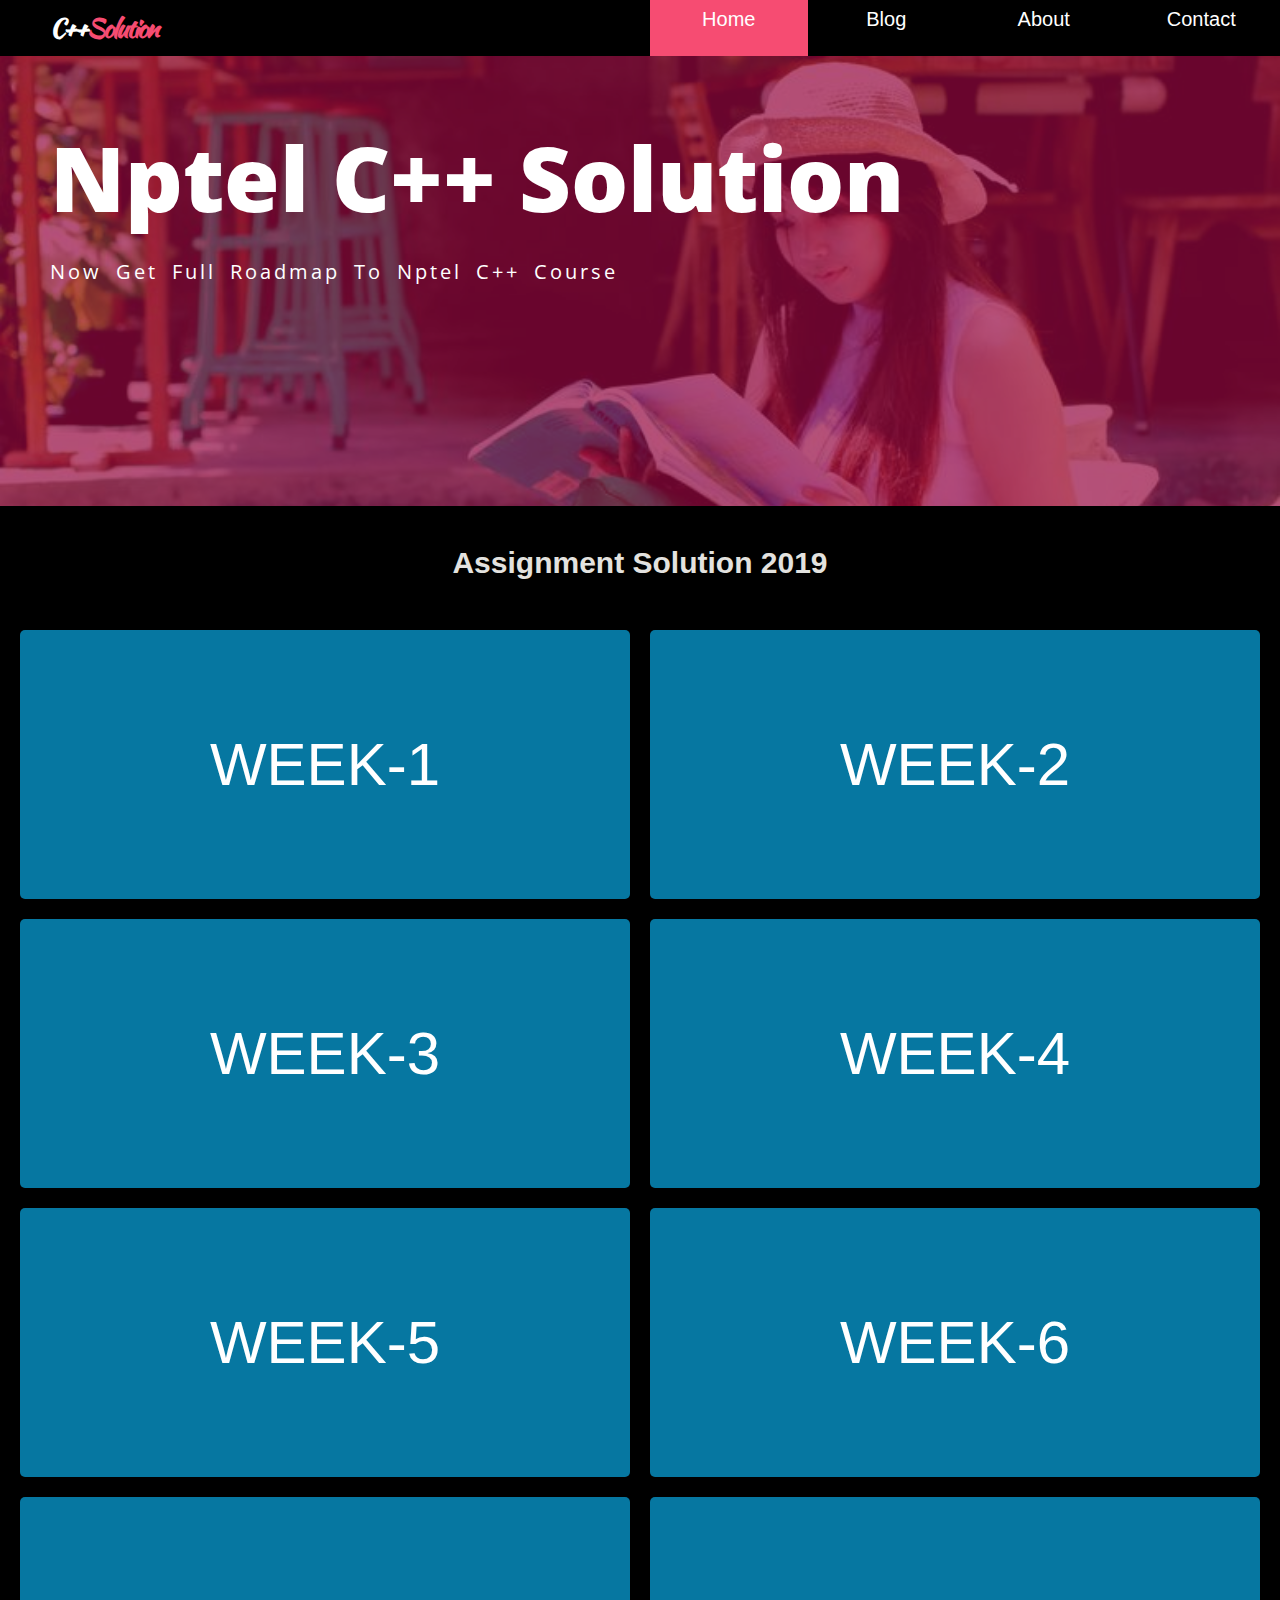
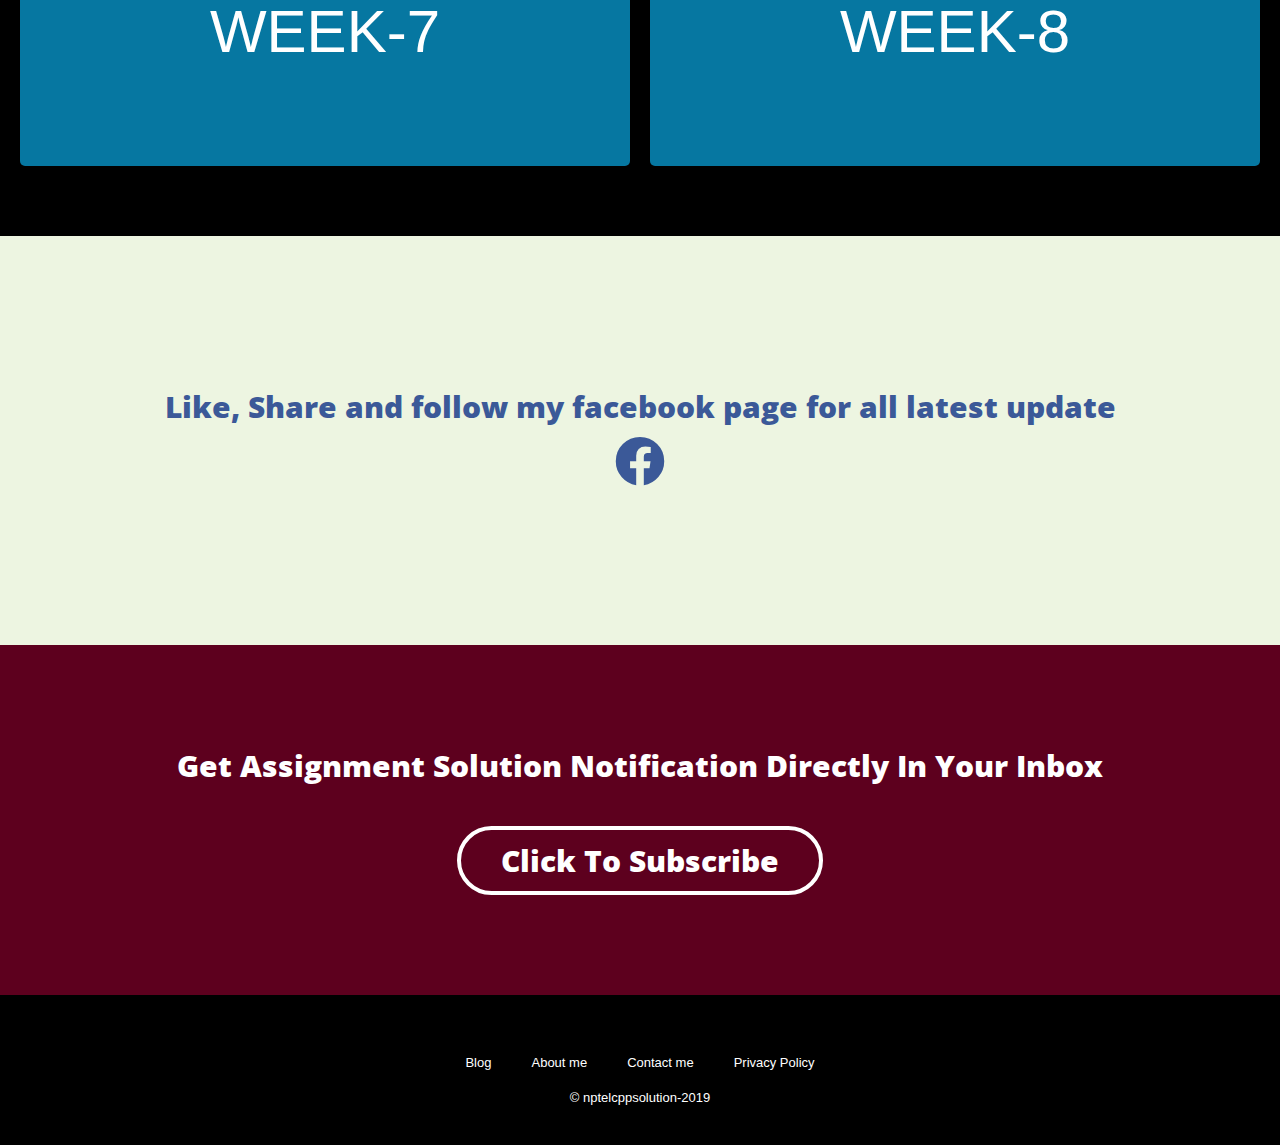
<file: index.html>
<!DOCTYPE html>
<html lang="en-us">
<head>
	<title>Nptel C++ Solution</title>
	
	<meta charset="utf-8">
	<meta name="viewport" content="width=device-width, initial-scale=1.0">
	<link href="https://fonts.googleapis.com/css?family=Kaushan+Script" rel="stylesheet">
	<link href="https://fonts.googleapis.com/css?family=Open+Sans:300,400,800" rel="stylesheet">
	<link rel="stylesheet" href="https://use.fontawesome.com/releases/v5.7.1/css/all.css">
	<link rel="stylesheet" type="text/css" href="css/style.css">
	<script src="js/script.js"></script>



	<!-- Global site tag (gtag.js) - Google Analytics -->
<script async src="https://www.googletagmanager.com/gtag/js?id=UA-133851805-1"></script>
<script>
  window.dataLayer = window.dataLayer || [];
  function gtag(){dataLayer.push(arguments);}
  gtag('js', new Date());

  gtag('config', 'UA-133851805-1');
</script>

</head>

<body>
	<!-- Page header started-->
	<header class="header">
		<div class="logo">
			<h1><a href="index.html">C++<span>Solution</span></a></h1>
			<div><i class="fas fa-bars" id="hamburger"></i></div>
		</div>

		<!-- Page navigation started-->
	<nav id="navigation">
		<a href="index.html" target="_self" class="current-page">Home</a>
		<a href="blog.html" target="_self">Blog</a>
		<a href="about.html" target="_self">About</a>
		<a href="contact.html" target="_self">Contact</a>
	</nav>
	<!-- Page navigation ended-->

	</header>
	<!-- Page header ended-->

	

	<!-- Page banner -->
	<section class="banner">
		<div class="overlay"></div>
		<div class="banner-content">
			<p>Nptel C++ Solution</p>
			<p class="banner-para">Now Get Full Roadmap To Nptel C++ Course</p>
		</div>
	</section>
	<!-- page banner ended -->




	<!-- main content started-->
	<main>

		<header>
			<h1>Assignment Solution 2019</h1>
		</header>

		<section class="weeks-blocks">
			<div><a href="http://keistaru.com/21206353/week1">WEEK-1</a></div>
			<div><a href="http://keistaru.com/21206353/week2">WEEK-2</a></div>
			<div><a href="http://keistaru.com/21206353/week3">WEEK-3</a></div>
			<div><a href="http://keistaru.com/21206353/week4">WEEK-4</a></div>
			<div><a href="http://keistaru.com/21206353/week5">WEEK-5</a></div>
			<div><a href="http://keistaru.com/21206353/week6">WEEK-6</a></div>
			<div><a href="http://keistaru.com/21206353/week7">WEEK-7</a></div>
			<div><a href="http://keistaru.com/21206353/week8">WEEK-8</a></div>
		</section>


	</main>
	<!-- main content ended-->



	<!-- Facebook page follow -->
	<section class="facebook-container">
		<p>Like, Share and follow my facebook page for all latest update</p>
		<p class="facebook-desktop"><a href="https://www.facebook.com/Cpp-solution-305382713452621/" target="_blank"><i class="fab fa-facebook"></i></a></p>
		<p class="facebook-mobile"><a href="fb://facewebmodal/f?href=https://www.facebook.com/Cpp-solution-305382713452621/" target="_blank"><i class="fab fa-facebook"></i></a></p>
	</section>
	<!-- Facebook page ended -->




	<!-- Share button content started -->
	<section class="share-container">
		<p>Instantly share and help your friends </p>
		<p><a href="whatsapp://send?text=http://www.nptelcppsolution.ml" data-action="share/whatsapp/share"><i class="fab fa-whatsapp-square"></i></a></p>
	</section>
	<!-- Share button content ended-->



	<!-- Subscribe -->
	<section class="subscribe-container">
		<div>Get Assignment Solution Notification Directly In Your Inbox</div>
		<div><a href="https://seu2.cleverreach.com/f/218417-212641/" target="_self">Click To Subscribe</a></div>
	</section>
	<!-- Subscribe ended -->





	<!-- page footer started-->
	<footer>
		
		<div class="footer">
			<a href="blog.html">Blog</a>
			<a href="about.html">About me</a>
			<a href="contact.html">Contact me</a>
			<a href="policy.html">Privacy Policy</a>
		</div>

		<div>&copy; nptelcppsolution-2019</div>
	</footer>
	<!-- page footer ended-->


<!-- popcash ads -->
<script type="text/javascript">
  var uid = '229070';
  var wid = '475323';
</script>
<script type="text/javascript" src="//cdn.popcash.net/pop.js"></script>
<!-- popcash ads ended -->

</body>

</html>
</file>
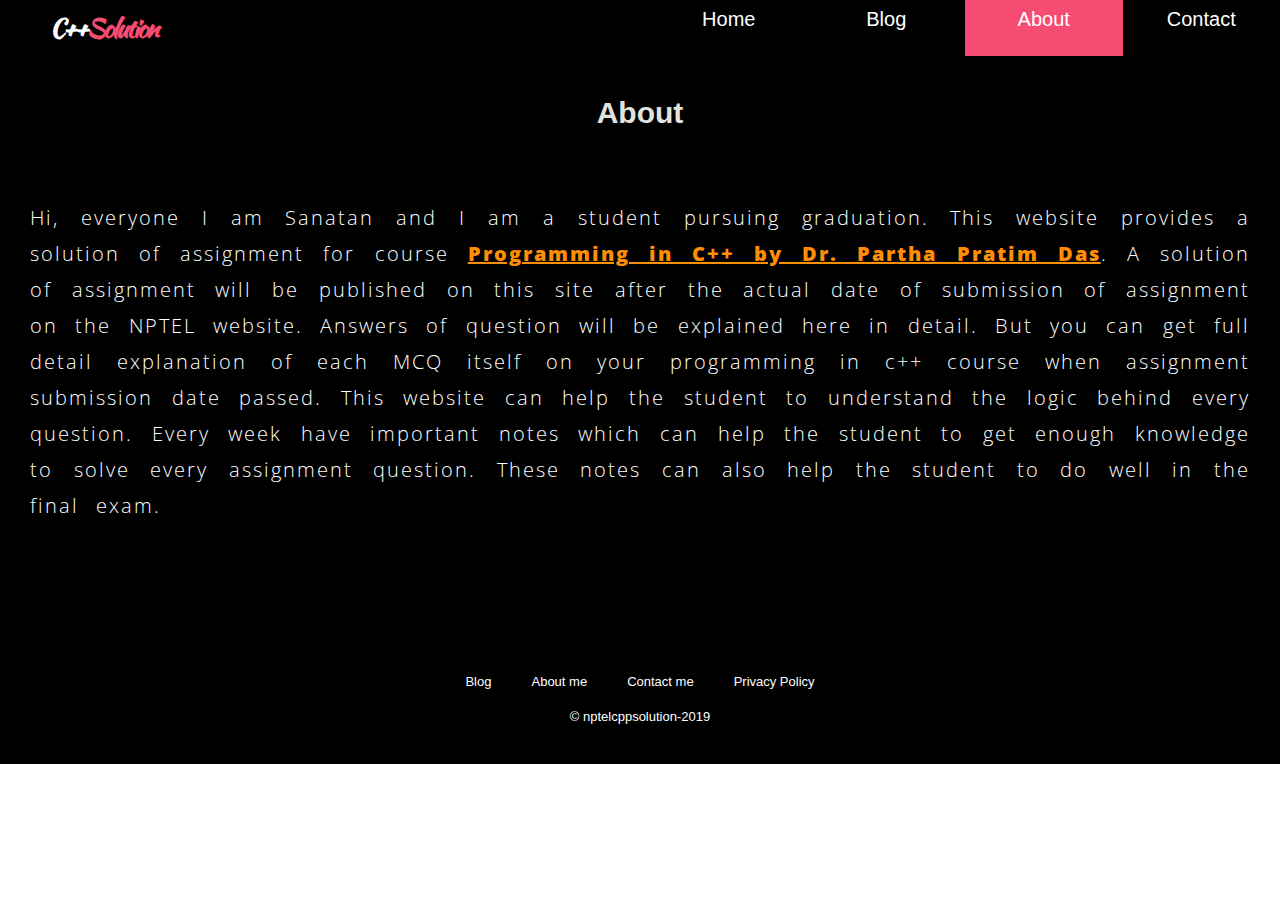
<file: about.html>
<!DOCTYPE html>
<html lang="en-us">
<head>
	<title>About</title>
	<meta charset="utf-8">
	<meta name="viewport" content="width=device-width, initial-scale=1.0">
	<link href="https://fonts.googleapis.com/css?family=Kaushan+Script" rel="stylesheet">
	<link href="https://fonts.googleapis.com/css?family=Open+Sans:300,400" rel="stylesheet">
	<link rel="stylesheet" href="https://use.fontawesome.com/releases/v5.7.1/css/all.css">
	<link rel="stylesheet" type="text/css" href="css/style.css">
	<script src="js/script.js"></script>


	<!-- Global site tag (gtag.js) - Google Analytics -->
<script async src="https://www.googletagmanager.com/gtag/js?id=UA-133851805-1"></script>
<script>
  window.dataLayer = window.dataLayer || [];
  function gtag(){dataLayer.push(arguments);}
  gtag('js', new Date());

  gtag('config', 'UA-133851805-1');
</script>

	
</head>

<body>
	<!-- Page header started-->
	<header class="header">
		<div class="logo">
			<h1><a href="index.html">C++<span>Solution</span></a></h1>
			<div><i class="fas fa-bars" id="hamburger"></i></div>
		</div>

		<!-- Page navigation started-->
	<nav id="navigation">
		<a href="index.html" target="_self">Home</a>
		<a href="blog.html" target="_self">Blog</a>
		<a href="about.html" target="_self" class="current-page">About</a>
		<a href="contact.html" target="_self">Contact</a>
	</nav>
	<!-- Page navigation ended-->

	</header>
	<!-- Page header ended-->


	<!-- main content started-->
	<main class="about-container">
		<header>
			<h1>About</h1>
		</header>

		<section class="about">
			<p>Hi, everyone I am Sanatan and I am a student pursuing graduation. This website provides a solution of assignment for course <a href="https://onlinecourses.nptel.ac.in/noc19_cs10/preview">Programming in C++ by Dr. Partha Pratim Das</a>. A solution of assignment will be published on this site after the actual date of submission of assignment on the NPTEL website. Answers of question will be explained here in detail. But you can get full detail explanation of each MCQ itself on your programming in c++ course when assignment submission date passed. This website can help the student to understand the logic behind every question. Every week have important notes which can help the student to get enough knowledge to solve every assignment question. These notes can also help the student to do well in the final exam.</p>
		</section>
	</main>
	<!-- main content ended-->


	<!-- page footer started-->
	<footer>
		
		<div class="footer">
			<a href="blog.html">Blog</a>
			<a href="about.html">About me</a>
			<a href="contact.html">Contact me</a>
			<a href="policy.html">Privacy Policy</a>
		</div>

		<div>&copy; nptelcppsolution-2019</div>
	</footer>
	<!-- page footer ended-->


</body>

</html>
</file>
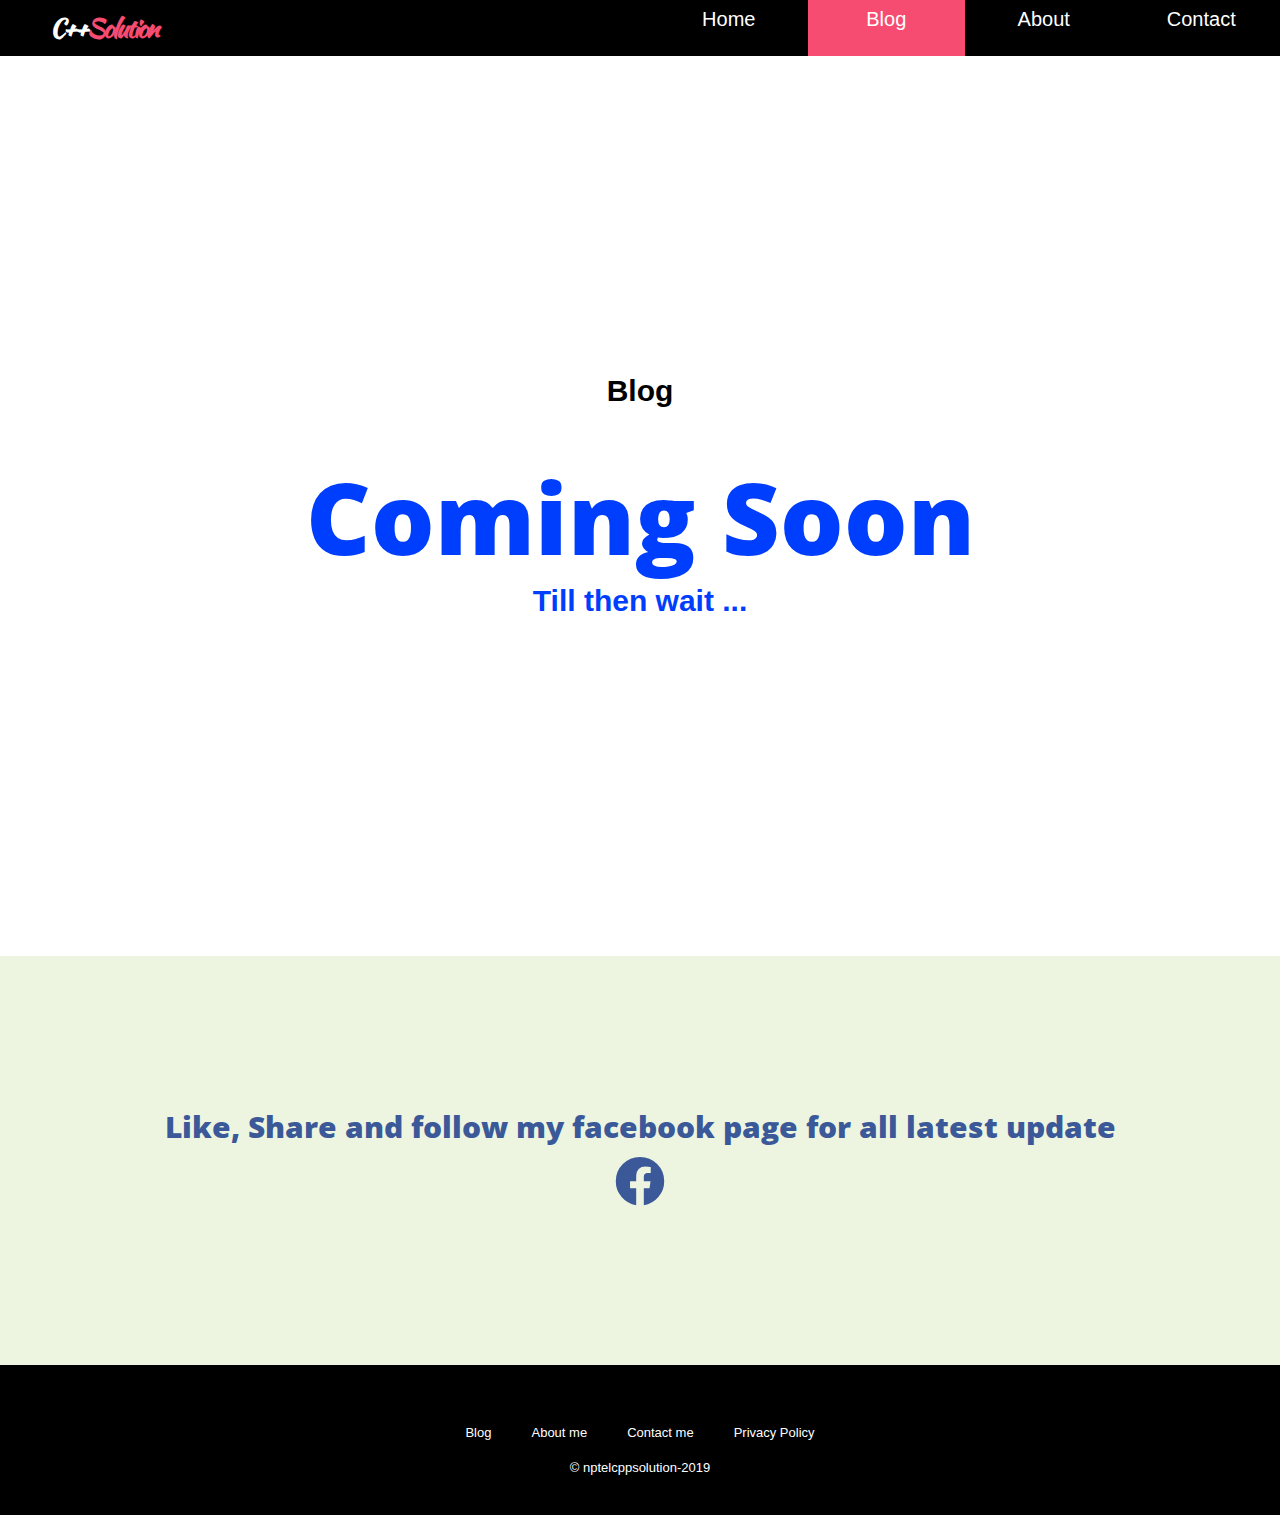
<file: blog.html>
<!DOCTYPE html>
<html lang="en-us">
<head>
	<title>Blog</title>
	<meta charset="utf-8">
	<meta name="viewport" content="width=device-width, initial-scale=1.0">
	<link href="https://fonts.googleapis.com/css?family=Kaushan+Script" rel="stylesheet">
	<link href="https://fonts.googleapis.com/css?family=Open+Sans:300,400,800" rel="stylesheet">
	<link rel="stylesheet" href="https://use.fontawesome.com/releases/v5.7.1/css/all.css">
	<link rel="stylesheet" type="text/css" href="css/style.css">
	<script src="js/script.js"></script>


	<!-- Global site tag (gtag.js) - Google Analytics -->
<script async src="https://www.googletagmanager.com/gtag/js?id=UA-133851805-1"></script>
<script>
  window.dataLayer = window.dataLayer || [];
  function gtag(){dataLayer.push(arguments);}
  gtag('js', new Date());

  gtag('config', 'UA-133851805-1');
</script>

</head>

<body>
	<!-- Page header started-->
	<header class="header">
		<div class="logo">
			<h1><a href="index.html">C++<span>Solution</span></a></h1>
			<div><i class="fas fa-bars" id="hamburger"></i></div>
		</div>

		<!-- Page navigation started-->
	<nav id="navigation">
		<a href="index.html" target="_self">Home</a>
		<a href="blog.html" target="_self" class="current-page">Blog</a>
		<a href="about.html" target="_self">About</a>
		<a href="contact.html" target="_self">Contact</a>
	</nav>
	<!-- Page navigation ended-->

	</header>
	<!-- Page header ended-->


	<!-- main content started-->
	<main class="blog-container">
		
		<header>
			<h1>Blog</h1>
		</header>

		<div>
			<p>Coming Soon</p>
			<p>Till then wait ...</p>
		</div>
	</main>
	<!-- main content ended-->



	<!-- Facebook page follow -->
	<section class="facebook-container">
		<p>Like, Share and follow my facebook page for all latest update</p>
		<p class="facebook-desktop"><a href="https://www.facebook.com/Cpp-solution-305382713452621/" target="_blank"><i class="fab fa-facebook"></i></a></p>
		<p class="facebook-mobile"><a href="fb://facewebmodal/f?href=https://www.facebook.com/Cpp-solution-305382713452621/" target="_blank"><i class="fab fa-facebook"></i></a></p>
	</section>
	<!-- Facebook page ended -->
	


	<!-- Share button content started -->
	<section class="share-container">
		<p>Instantly share and help your friends </p>
		<p><a href="whatsapp://send?text=http://www.nptelcppsolution.ml" data-action="share/whatsapp/share"><i class="fab fa-whatsapp-square"></i></a></p>
	</section>
	<!-- Share button content ended-->



	<!-- page footer started-->
	<footer>
		
		<div class="footer">
			<a href="blog.html">Blog</a>
			<a href="about.html">About me</a>
			<a href="contact.html">Contact me</a>
			<a href="policy.html">Privacy Policy</a>
		</div>

		<div>&copy; nptelcppsolution-2019</div>
	</footer>
	<!-- page footer ended-->

</body>

</html>
</file>
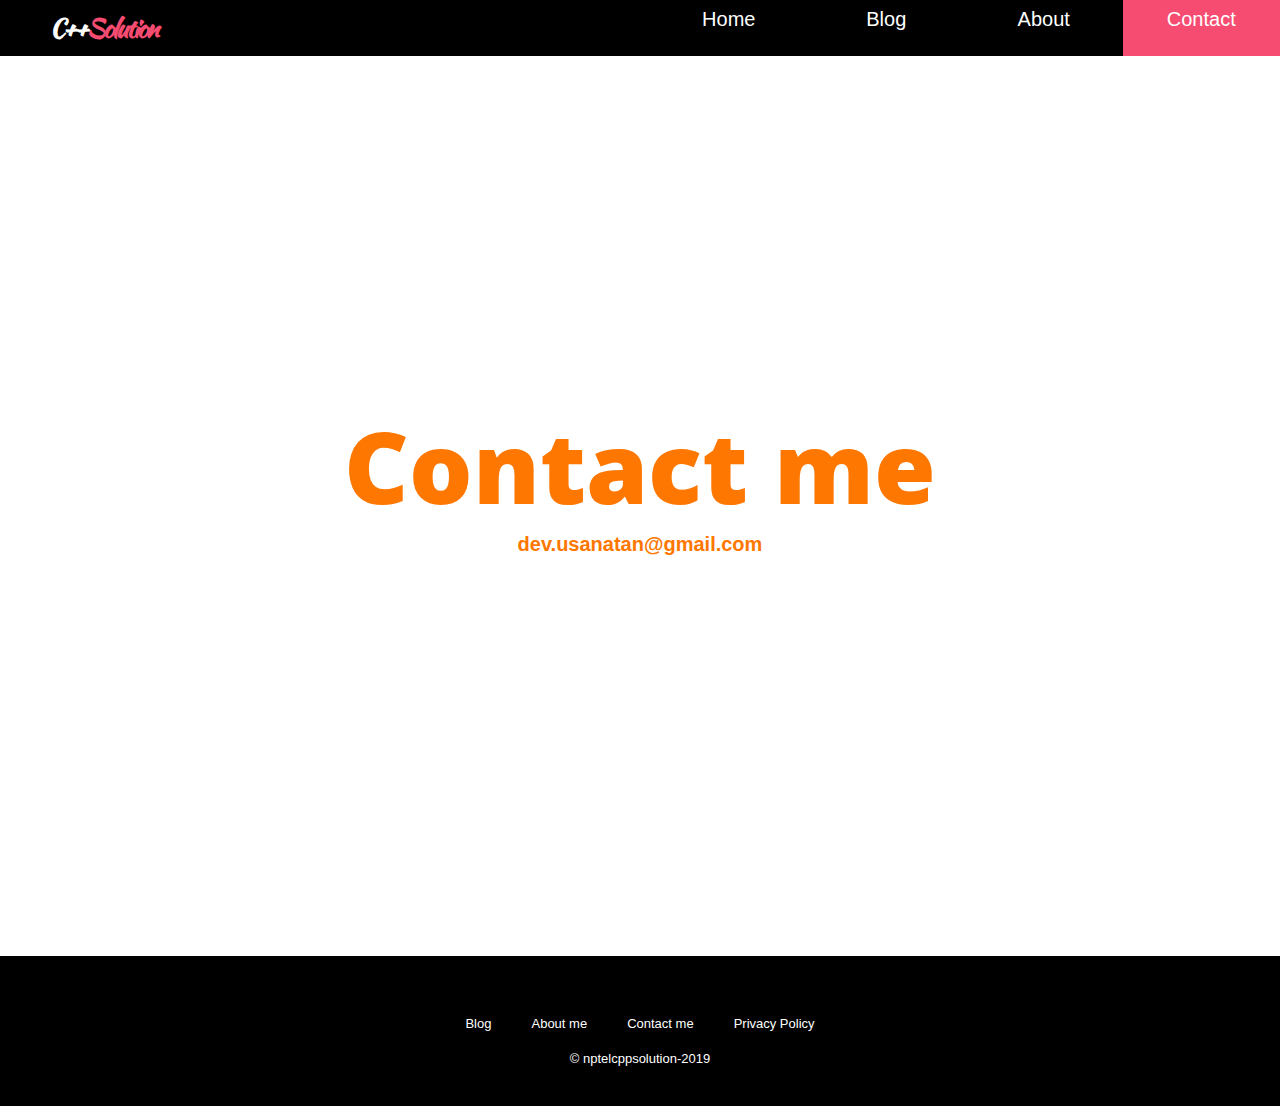
<file: contact.html>
<!DOCTYPE html>
<html lang="en-us">
<head>
	<title>Contact me</title>
	<meta charset="utf-8">
	<meta name="viewport" content="width=device-width, initial-scale=1.0">
	<link href="https://fonts.googleapis.com/css?family=Kaushan+Script" rel="stylesheet">
	<link href="https://fonts.googleapis.com/css?family=Open+Sans:300,400,800" rel="stylesheet">
	<link rel="stylesheet" href="https://use.fontawesome.com/releases/v5.7.1/css/all.css">
	<link rel="stylesheet" type="text/css" href="css/style.css">
	<script src="js/script.js"></script>



	<!-- Global site tag (gtag.js) - Google Analytics -->
<script async src="https://www.googletagmanager.com/gtag/js?id=UA-133851805-1"></script>
<script>
  window.dataLayer = window.dataLayer || [];
  function gtag(){dataLayer.push(arguments);}
  gtag('js', new Date());

  gtag('config', 'UA-133851805-1');
</script>

	
</head>

<body>
	<!-- Page header started-->
	<header class="header">
		<div class="logo">
			<h1><a href="index.html">C++<span>Solution</span></a></h1>
			<div><i class="fas fa-bars" id="hamburger"></i></div>
		</div>

		<!-- Page navigation started-->
	<nav id="navigation">
		<a href="index.html" target="_self">Home</a>
		<a href="blog.html" target="_self">Blog</a>
		<a href="about.html" target="_self">About</a>
		<a href="contact.html" target="_self" class="current-page">Contact</a>
	</nav>
	<!-- Page navigation ended-->

	</header>
	<!-- Page header ended-->


	<!-- main content started-->
	<main class="contact-container">
		<div>
			<p>Contact me</p>
			<p>dev.usanatan@gmail.com</p>
		</div>
	</main>
	<!-- main content ended-->


	<!-- page footer started-->
	<footer>
		
		<div class="footer">
			<a href="blog.html">Blog</a>
			<a href="about.html">About me</a>
			<a href="contact.html">Contact me</a>
			<a href="policy.html">Privacy Policy</a>
		</div>

		<div>&copy; nptelcppsolution-2019</div>
	</footer>
	<!-- page footer ended-->



</body>

</html>
</file>
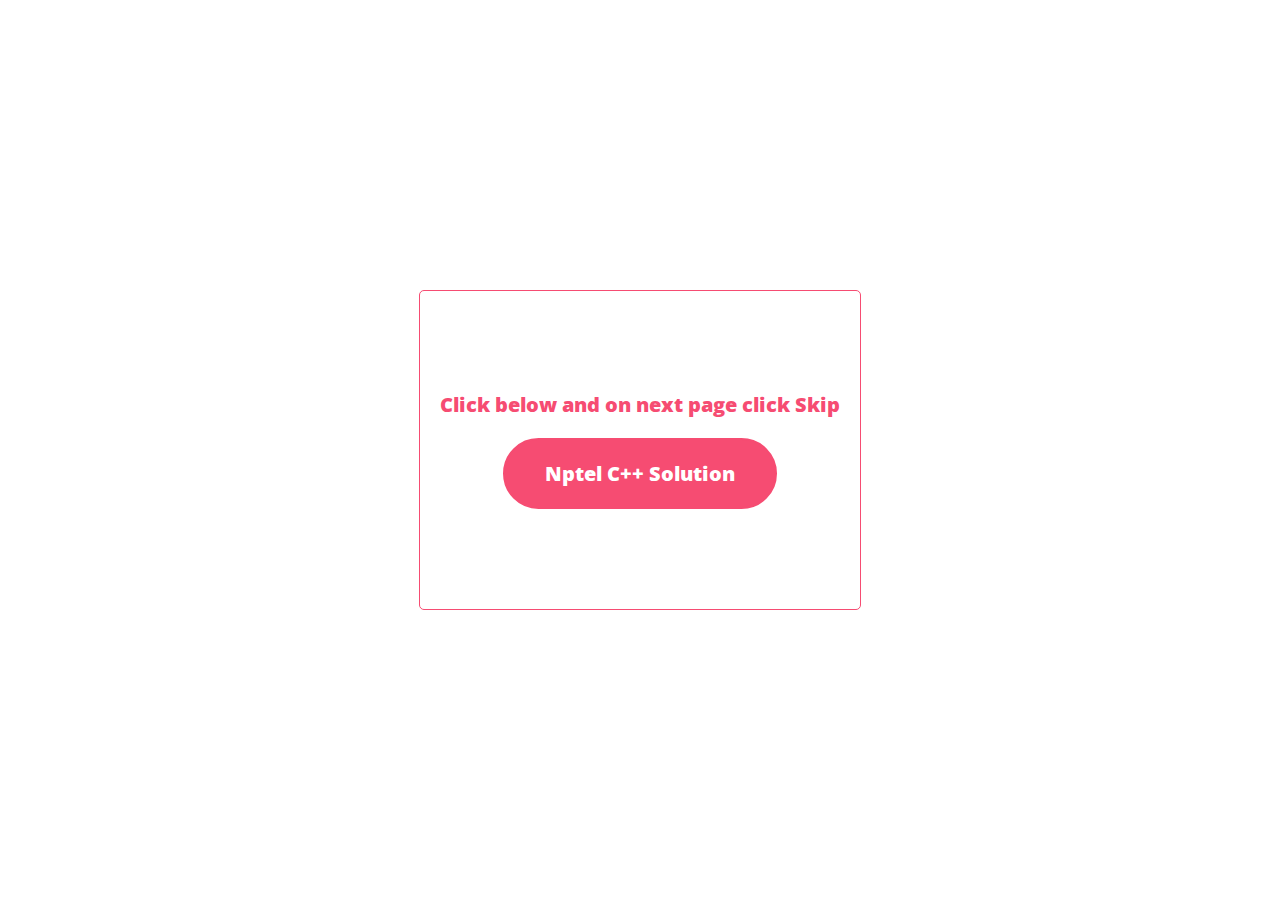
<file: main.html>
<!DOCTYPE html>
<html lang="en-us">
<head>
	<title>Nptel C++ Solution</title>
	<meta charset="utf-8">
	<meta name="viewport" content="width=device-width, initial-scale=1.0">
	<link href="https://fonts.googleapis.com/css?family=Open+Sans:300,400,800" rel="stylesheet">
	<link rel="stylesheet" type="text/css" href="css/style.css">
	

	<!-- Global site tag (gtag.js) - Google Analytics -->
<script async src="https://www.googletagmanager.com/gtag/js?id=UA-133851805-1"></script>
<script>
  window.dataLayer = window.dataLayer || [];
  function gtag(){dataLayer.push(arguments);}
  gtag('js', new Date());

  gtag('config', 'UA-133851805-1');
</script>

</head>

<body>
	<div class="redirect-container">
		
		<div class="redirect-text">Click below and on next page click Skip</div>
		
		<div class="redirect-link">
			<a href="http://lopoteam.com/21206353/nptelcppsolution">Nptel&nbsp;C++&nbsp;Solution</a>
		</div>

	</div>
</body>

</html>
</file>
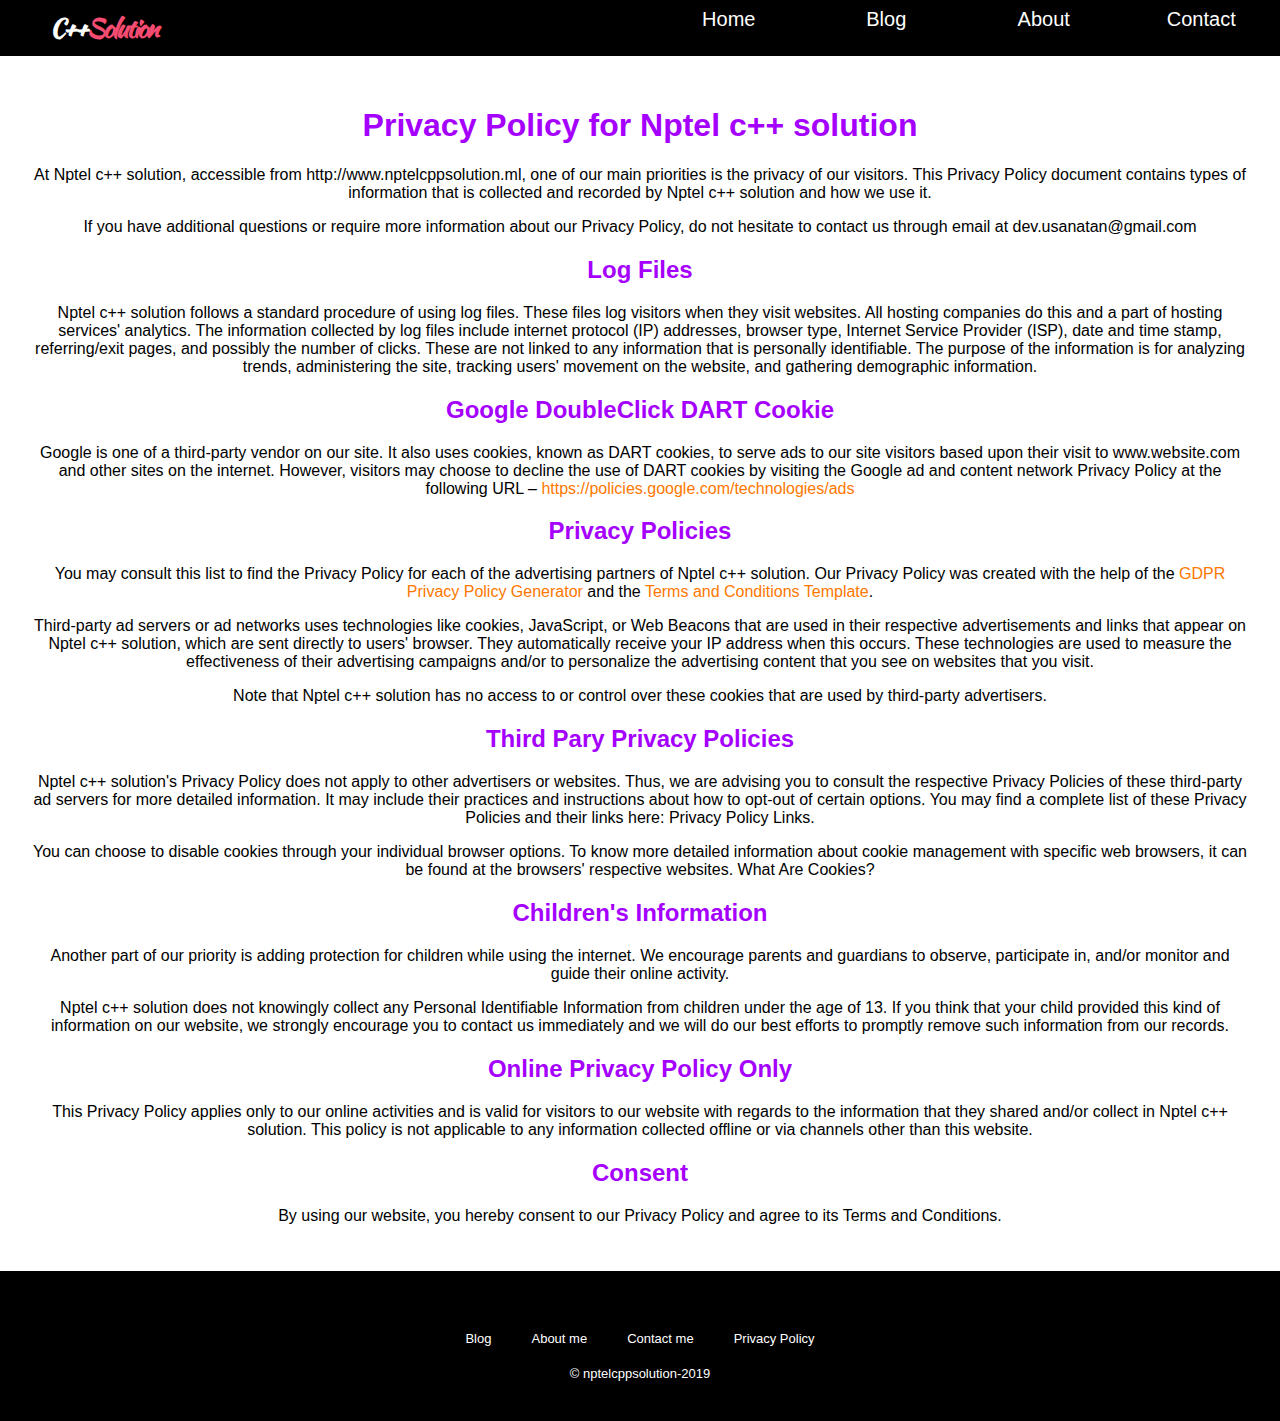
<file: policy.html>
<!DOCTYPE html>
<html lang="en-us">
<head>
	<title>Privacy Policy</title>
	<meta charset="utf-8">
	<meta name="viewport" content="width=device-width, initial-scale=1.0">
	<link href="https://fonts.googleapis.com/css?family=Kaushan+Script" rel="stylesheet">
	<link href="https://fonts.googleapis.com/css?family=Open+Sans:300,400,800" rel="stylesheet">
	<link rel="stylesheet" href="https://use.fontawesome.com/releases/v5.7.1/css/all.css">
	<link rel="stylesheet" type="text/css" href="css/style.css">
	<script src="js/script.js"></script>



	<!-- Global site tag (gtag.js) - Google Analytics -->
<script async src="https://www.googletagmanager.com/gtag/js?id=UA-133851805-1"></script>
<script>
  window.dataLayer = window.dataLayer || [];
  function gtag(){dataLayer.push(arguments);}
  gtag('js', new Date());

  gtag('config', 'UA-133851805-1');
</script>

	
</head>

<body>
	<!-- Page header started-->
	<header class="header">
		<div class="logo">
			<h1><a href="index.html">C++<span>Solution</span></a></h1>
			<div><i class="fas fa-bars" id="hamburger"></i></div>
		</div>

		<!-- Page navigation started-->
	<nav id="navigation">
		<a href="index.html" target="_self">Home</a>
		<a href="blog.html" target="_self">Blog</a>
		<a href="about.html" target="_self">About</a>
		<a href="contact.html" target="_self">Contact</a>
	</nav>
	<!-- Page navigation ended-->

	</header>
	<!-- Page header ended-->


	<!-- main content started-->
	<main class="ppolicy-container">

		<h1>Privacy Policy for Nptel c++ solution</h1>

	<p>At Nptel c++ solution, accessible from http://www.nptelcppsolution.ml, one of our main priorities is the privacy of our visitors. This Privacy Policy document contains types of information that is collected and recorded by Nptel c++ solution and how we use it.</p>

	<p>If you have additional questions or require more information about our Privacy Policy, do not hesitate to contact us through email at dev.usanatan@gmail.com</p>

	<h2>Log Files</h2>

	<p>Nptel c++ solution follows a standard procedure of using log files. These files log visitors when they visit websites. All hosting companies do this and a part of hosting services' analytics. The information collected by log files include internet protocol (IP) addresses, browser type, Internet Service Provider (ISP), date and time stamp, referring/exit pages, and possibly the number of clicks. These are not linked to any information that is personally identifiable. The purpose of the information is for analyzing trends, administering the site, tracking users' movement on the website, and gathering demographic information.</p>


	<h2>Google DoubleClick DART Cookie</h2>

	<p>Google is one of a third-party vendor on our site. It also uses cookies, known as DART cookies, to serve ads to our site visitors based upon their visit to www.website.com and other sites on the internet. However, visitors may choose to decline the use of DART cookies by visiting the Google ad and content network Privacy Policy at the following URL – <a href="https://policies.google.com/technologies/ads">https://policies.google.com/technologies/ads</a></p>


	<h2>Privacy Policies</h2>

	<p>You may consult this list to find the Privacy Policy for each of the advertising partners of Nptel c++ solution. Our Privacy Policy was created with the help of the <a href="https://privacypolicygenerator.info">GDPR Privacy Policy Generator</a> and the <a href="https://termsandconditionstemplate.net">Terms and Conditions Template</a>.</p>

	<p>Third-party ad servers or ad networks uses technologies like cookies, JavaScript, or Web Beacons that are used in their respective advertisements and links that appear on Nptel c++ solution, which are sent directly to users' browser. They automatically receive your IP address when this occurs. These technologies are used to measure the effectiveness of their advertising campaigns and/or to personalize the advertising content that you see on websites that you visit.</p>

	<p>Note that Nptel c++ solution has no access to or control over these cookies that are used by third-party advertisers.</p>

	<h2>Third Pary Privacy Policies</h2>

	<p>Nptel c++ solution's Privacy Policy does not apply to other advertisers or websites. Thus, we are advising you to consult the respective Privacy Policies of these third-party ad servers for more detailed information. It may include their practices and instructions about how to opt-out of certain options. You may find a complete list of these Privacy Policies and their links here: Privacy Policy Links.</p>

	<p>You can choose to disable cookies through your individual browser options. To know more detailed information about cookie management with specific web browsers, it can be found at the browsers' respective websites. What Are Cookies?</p>

	<h2>Children's Information</h2>

	<p>Another part of our priority is adding protection for children while using the internet. We encourage parents and guardians to observe, participate in, and/or monitor and guide their online activity.</p>

	<p>Nptel c++ solution does not knowingly collect any Personal Identifiable Information from children under the age of 13. If you think that your child provided this kind of information on our website, we strongly encourage you to contact us immediately and we will do our best efforts to promptly remove such information from our records.</p>

	<h2>Online Privacy Policy Only</h2>

	<p>This Privacy Policy applies only to our online activities and is valid for visitors to our website with regards to the information that they shared and/or collect in Nptel c++ solution. This policy is not applicable to any information collected offline or via channels other than this website.</p>

	<h2>Consent</h2>

	<p>By using our website, you hereby consent to our Privacy Policy and agree to its Terms and Conditions.</p>

	</main>
	<!-- main content ended-->


	<!-- page footer started-->
	<footer>
		
		<div class="footer">
			<a href="blog.html">Blog</a>
			<a href="about.html">About me</a>
			<a href="contact.html">Contact me</a>
			<a href="policy.html">Privacy Policy</a>
		</div>

		<div>&copy; nptelcppsolution-2019</div>
	</footer>
	<!-- page footer ended-->

</body>

</html>
</file>
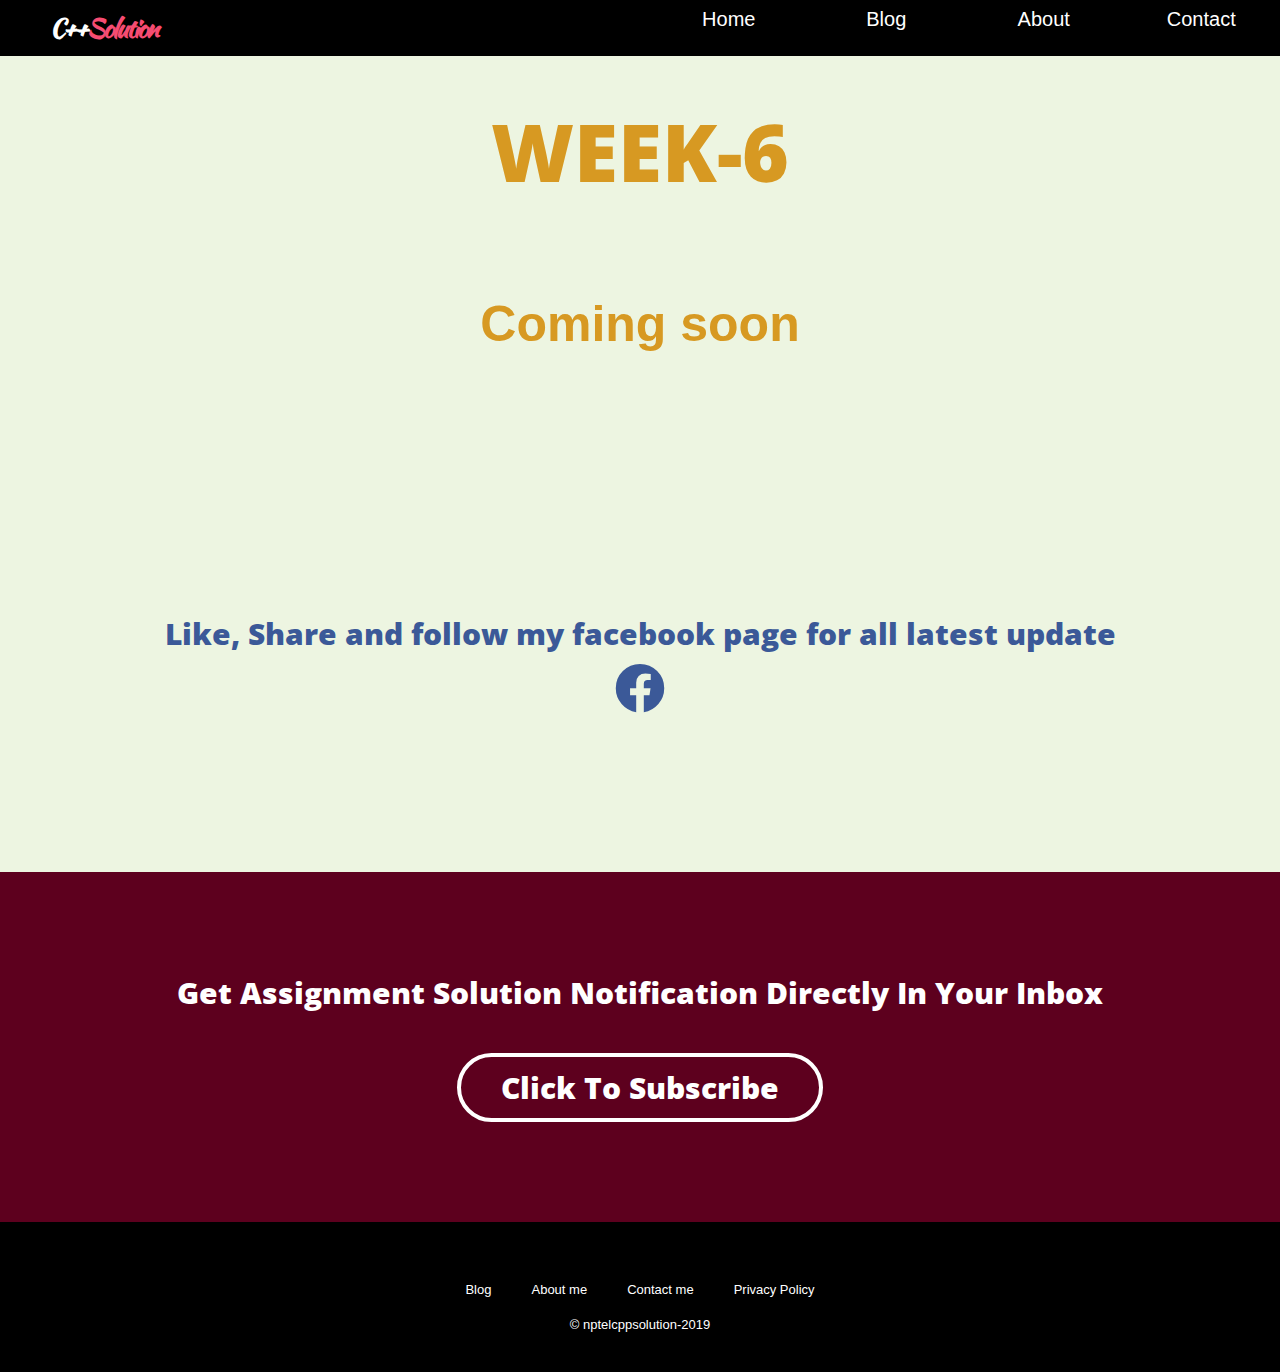
<file: week-6.html>
<!DOCTYPE html>
<html lang="en-us">
<head>
	<title>Nptel C++ Week-6</title>
	<meta charset="utf-8">
	<meta name="viewport" content="width=device-width, initial-scale=1.0">
	<link href="https://fonts.googleapis.com/css?family=Kaushan+Script" rel="stylesheet">
	<link href="https://fonts.googleapis.com/css?family=Open+Sans:300,400,800" rel="stylesheet">
	<link rel="stylesheet" href="https://use.fontawesome.com/releases/v5.7.1/css/all.css">
	<link rel="stylesheet" type="text/css" href="css/style.css">
	<script src="js/script.js"></script>



	<!-- Global site tag (gtag.js) - Google Analytics -->
<script async src="https://www.googletagmanager.com/gtag/js?id=UA-133851805-1"></script>
<script>
  window.dataLayer = window.dataLayer || [];
  function gtag(){dataLayer.push(arguments);}
  gtag('js', new Date());

  gtag('config', 'UA-133851805-1');
</script>

</head>

<body>
	
	<!-- Page header started-->
	<header class="header">
		<div class="logo">
			<h1><a href="index.html">C++<span>Solution</span></a></h1>
			<div><i class="fas fa-bars" id="hamburger"></i></div>
		</div>

		<!-- Page navigation started-->
	<nav id="navigation">
		<a href="index.html" target="_self">Home</a>
		<a href="blog.html" target="_self">Blog</a>
		<a href="about.html" target="_self">About</a>
		<a href="contact.html" target="_self">Contact</a>
	</nav>
	<!-- Page navigation ended-->

	</header>
	<!-- Page header ended-->




	<!-- main content started-->
	<main class="week-container">
		<header>
			<h1>WEEK-6</h1>
		</header>

		<div class="coming-soon">Coming soon</div>

	</main>
	<!-- main content ended-->


	<!-- Facebook page follow -->
	<section class="facebook-container">
		<p>Like, Share and follow my facebook page for all latest update</p>
		<p class="facebook-desktop"><a href="https://www.facebook.com/Cpp-solution-305382713452621/" target="_blank"><i class="fab fa-facebook"></i></a></p>
		<p class="facebook-mobile"><a href="fb://facewebmodal/f?href=https://www.facebook.com/Cpp-solution-305382713452621/" target="_blank"><i class="fab fa-facebook"></i></a></p>
	</section>
	<!-- Facebook page ended -->
	

	<!-- Share button content started -->
	<section class="share-container">
		<p>Instantly share and help your friends </p>
		<p><a href="whatsapp://send?text=http://www.nptelcppsolution.ml" data-action="share/whatsapp/share"><i class="fab fa-whatsapp-square"></i></a></p>
	</section>
	<!-- Share button content ended-->



	<!-- Subscribe -->
	<section class="subscribe-container">
		<div>Get Assignment Solution Notification Directly In Your Inbox</div>
		<div><a href="https://seu2.cleverreach.com/f/218417-212641/" target="_self">Click To Subscribe</a></div>
	</section>
	<!-- Subscribe ended -->



	<!-- page footer started-->
	<footer>
		
		<div class="footer">
			<a href="blog.html">Blog</a>
			<a href="about.html">About me</a>
			<a href="contact.html">Contact me</a>
			<a href="policy.html">Privacy Policy</a>
		</div>

		<div>&copy; nptelcppsolution-2019</div>
	</footer>
	<!-- page footer ended-->



</body>

</html>
</file>
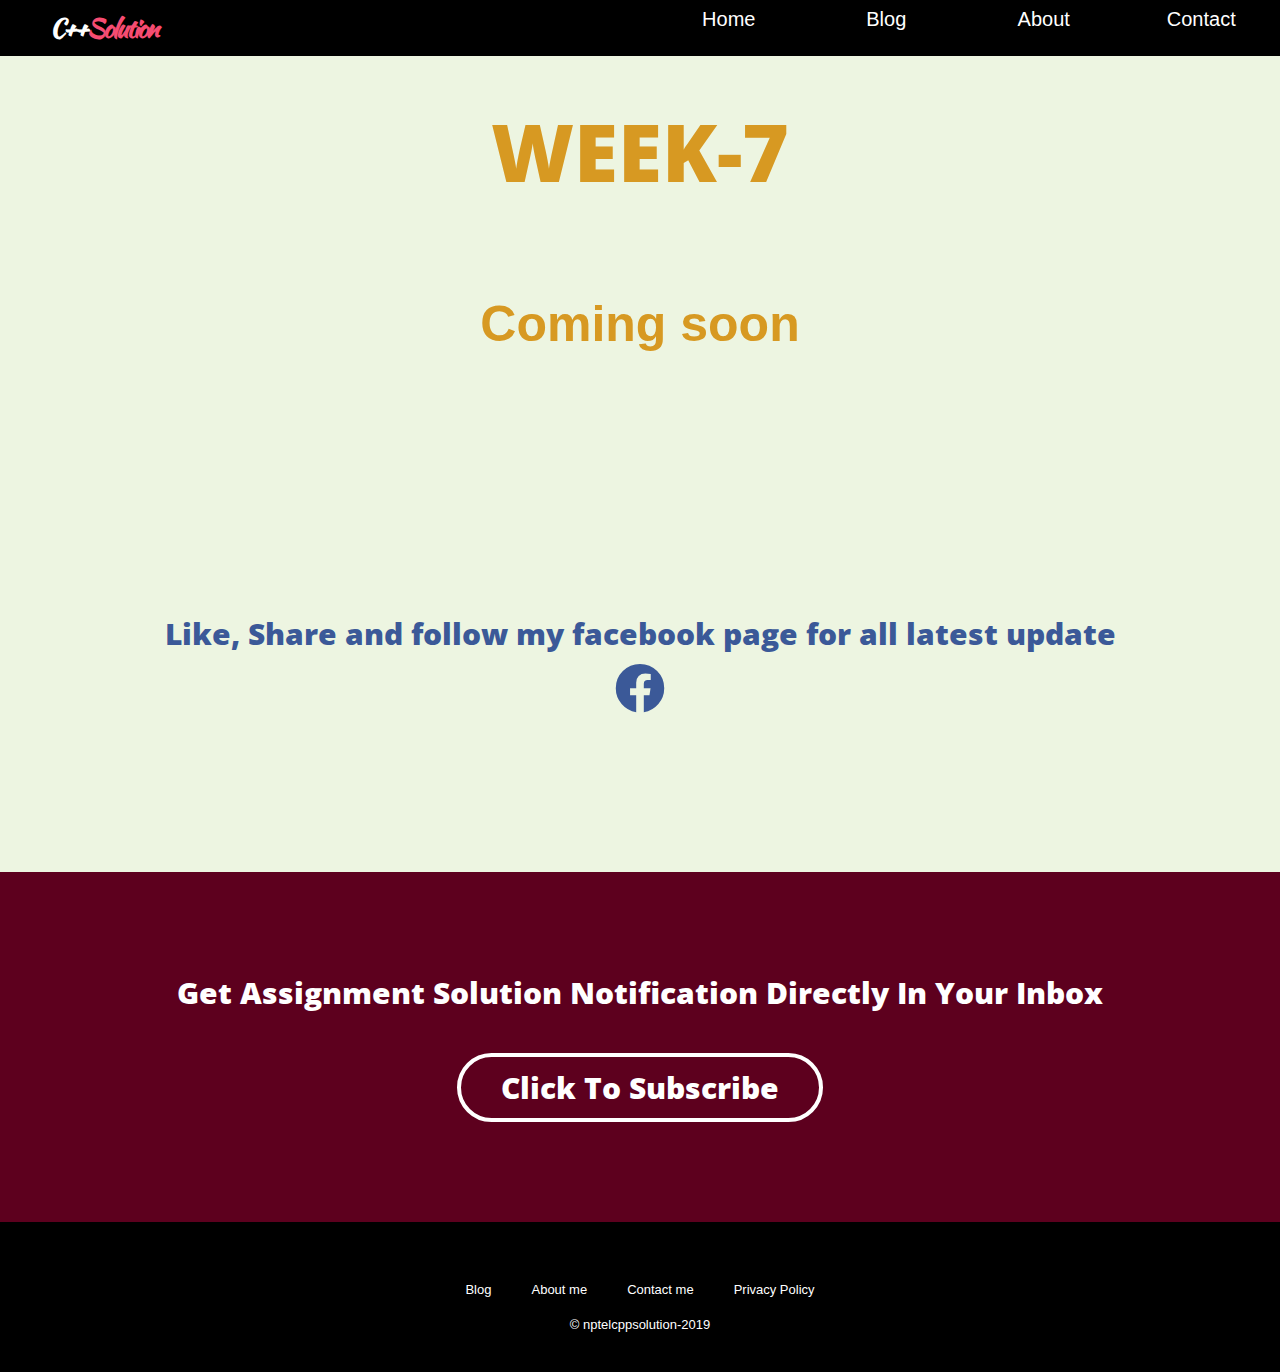
<file: week-7.html>
<!DOCTYPE html>
<html lang="en-us">
<head>
	<title>Nptel C++ Week-7</title>
	<meta charset="utf-8">
	<meta name="viewport" content="width=device-width, initial-scale=1.0">
	<link href="https://fonts.googleapis.com/css?family=Kaushan+Script" rel="stylesheet">
	<link href="https://fonts.googleapis.com/css?family=Open+Sans:300,400,800" rel="stylesheet">
	<link rel="stylesheet" href="https://use.fontawesome.com/releases/v5.7.1/css/all.css">
	<link rel="stylesheet" type="text/css" href="css/style.css">
	<script src="js/script.js"></script>



	<!-- Global site tag (gtag.js) - Google Analytics -->
<script async src="https://www.googletagmanager.com/gtag/js?id=UA-133851805-1"></script>
<script>
  window.dataLayer = window.dataLayer || [];
  function gtag(){dataLayer.push(arguments);}
  gtag('js', new Date());

  gtag('config', 'UA-133851805-1');
</script>

</head>

<body>
	
	<!-- Page header started-->
	<header class="header">
		<div class="logo">
			<h1><a href="index.html">C++<span>Solution</span></a></h1>
			<div><i class="fas fa-bars" id="hamburger"></i></div>
		</div>

		<!-- Page navigation started-->
	<nav id="navigation">
		<a href="index.html" target="_self">Home</a>
		<a href="blog.html" target="_self">Blog</a>
		<a href="about.html" target="_self">About</a>
		<a href="contact.html" target="_self">Contact</a>
	</nav>
	<!-- Page navigation ended-->

	</header>
	<!-- Page header ended-->




	<!-- main content started-->
	<main class="week-container">
		<header>
			<h1>WEEK-7</h1>
		</header>

		<div class="coming-soon">Coming soon</div>

	</main>
	<!-- main content ended-->


	<!-- Facebook page follow -->
	<section class="facebook-container">
		<p>Like, Share and follow my facebook page for all latest update</p>
		<p class="facebook-desktop"><a href="https://www.facebook.com/Cpp-solution-305382713452621/" target="_blank"><i class="fab fa-facebook"></i></a></p>
		<p class="facebook-mobile"><a href="fb://facewebmodal/f?href=https://www.facebook.com/Cpp-solution-305382713452621/" target="_blank"><i class="fab fa-facebook"></i></a></p>
	</section>
	<!-- Facebook page ended -->
	

	<!-- Share button content started -->
	<section class="share-container">
		<p>Instantly share and help your friends </p>
		<p><a href="whatsapp://send?text=http://www.nptelcppsolution.ml" data-action="share/whatsapp/share"><i class="fab fa-whatsapp-square"></i></a></p>
	</section>
	<!-- Share button content ended-->



	<!-- Subscribe -->
	<section class="subscribe-container">
		<div>Get Assignment Solution Notification Directly In Your Inbox</div>
		<div><a href="https://seu2.cleverreach.com/f/218417-212641/" target="_self">Click To Subscribe</a></div>
	</section>
	<!-- Subscribe ended -->



	<!-- page footer started-->
	<footer>
		
		<div class="footer">
			<a href="blog.html">Blog</a>
			<a href="about.html">About me</a>
			<a href="contact.html">Contact me</a>
			<a href="policy.html">Privacy Policy</a>
		</div>

		<div>&copy; nptelcppsolution-2019</div>
	</footer>
	<!-- page footer ended-->


</body>

</html>
</file>
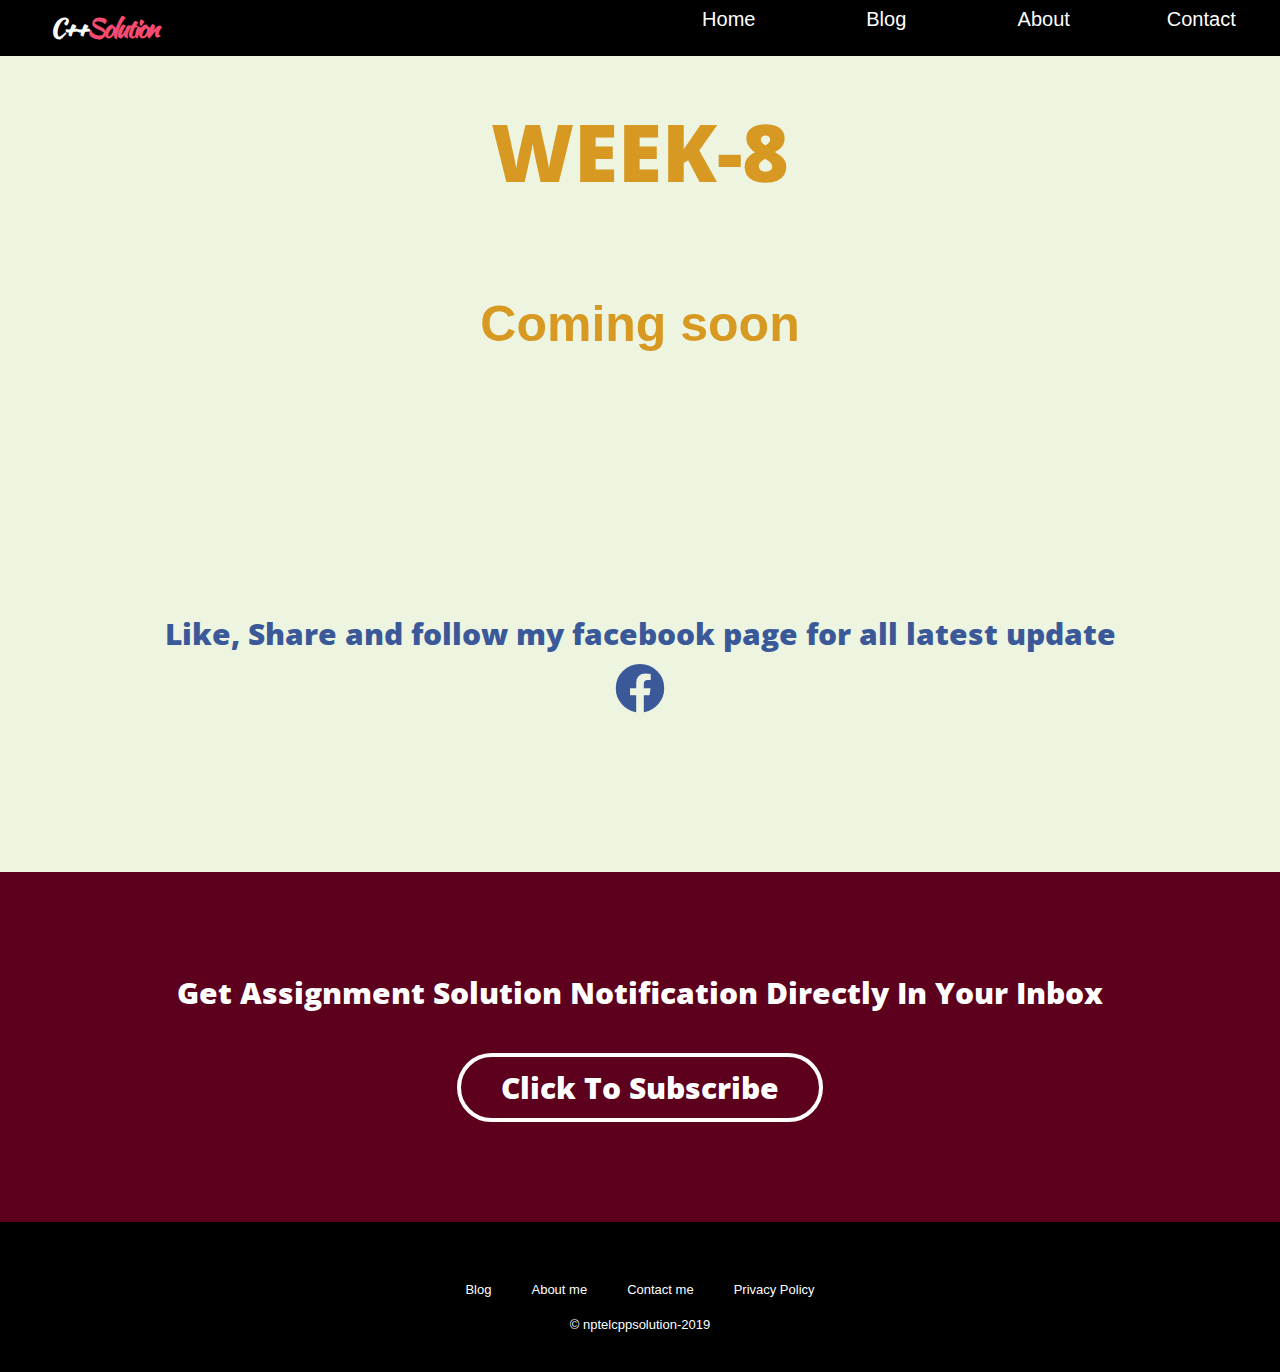
<file: week-8.html>
<!DOCTYPE html>
<html lang="en-us">
<head>
	<title>Nptel C++ Week-8</title>
	<meta charset="utf-8">
	<meta name="viewport" content="width=device-width, initial-scale=1.0">
	<link href="https://fonts.googleapis.com/css?family=Kaushan+Script" rel="stylesheet">
	<link href="https://fonts.googleapis.com/css?family=Open+Sans:300,400,800" rel="stylesheet">
	<link rel="stylesheet" href="https://use.fontawesome.com/releases/v5.7.1/css/all.css">
	<link rel="stylesheet" type="text/css" href="css/style.css">
	<script src="js/script.js"></script>



	<!-- Global site tag (gtag.js) - Google Analytics -->
<script async src="https://www.googletagmanager.com/gtag/js?id=UA-133851805-1"></script>
<script>
  window.dataLayer = window.dataLayer || [];
  function gtag(){dataLayer.push(arguments);}
  gtag('js', new Date());

  gtag('config', 'UA-133851805-1');
</script>

</head>

<body>
	
	<!-- Page header started-->
	<header class="header">
		<div class="logo">
			<h1><a href="index.html">C++<span>Solution</span></a></h1>
			<div><i class="fas fa-bars" id="hamburger"></i></div>
		</div>

		<!-- Page navigation started-->
	<nav id="navigation">
		<a href="index.html" target="_self">Home</a>
		<a href="blog.html" target="_self">Blog</a>
		<a href="about.html" target="_self">About</a>
		<a href="contact.html" target="_self">Contact</a>
	</nav>
	<!-- Page navigation ended-->

	</header>
	<!-- Page header ended-->




	<!-- main content started-->
	<main class="week-container">
		<header>
			<h1>WEEK-8</h1>
		</header>

		<div class="coming-soon">Coming soon</div>

	</main>
	<!-- main content ended-->



	<!-- Facebook page follow -->
	<section class="facebook-container">
		<p>Like, Share and follow my facebook page for all latest update</p>
		<p class="facebook-desktop"><a href="https://www.facebook.com/Cpp-solution-305382713452621/" target="_blank"><i class="fab fa-facebook"></i></a></p>
		<p class="facebook-mobile"><a href="fb://facewebmodal/f?href=https://www.facebook.com/Cpp-solution-305382713452621/" target="_blank"><i class="fab fa-facebook"></i></a></p>
	</section>
	<!-- Facebook page ended -->
	


	<!-- Share button content started -->
	<section class="share-container">
		<p>Instantly share and help your friends </p>
		<p><a href="whatsapp://send?text=http://www.nptelcppsolution.ml" data-action="share/whatsapp/share"><i class="fab fa-whatsapp-square"></i></a></p>
	</section>
	<!-- Share button content ended-->



	<!-- Subscribe -->
	<section class="subscribe-container">
		<div>Get Assignment Solution Notification Directly In Your Inbox</div>
		<div><a href="https://seu2.cleverreach.com/f/218417-212641/" target="_self">Click To Subscribe</a></div>
	</section>
	<!-- Subscribe ended -->

	

	<!-- page footer started-->
	<footer>
		
		<div class="footer">
			<a href="blog.html">Blog</a>
			<a href="about.html">About me</a>
			<a href="contact.html">Contact me</a>
			<a href="policy.html">Privacy Policy</a>
		</div>

		<div>&copy; nptelcppsolution-2019</div>
	</footer>
	<!-- page footer ended-->


</body>

</html>
</file>
<file: css/style.css>
@import "normalize.css";

html{
	box-sizing: border-box;
}

*,*:before,*:after{
	box-sizing: border-box;
}

body{
	font-family: "Segoe UI", Helvetica, arial, sans-serif;
}



/* 
	Scrollbar Redesign
*/


/*::-webkit-*:scrollbar{
	width:10px;
}

*::-webkit-scrollbar-track{
	border-radius: 10px;
	background-color: #F64C72;
}

*::-webkit-scrollbar-thumb{
	background-color: #5D001E;
	border-radius: 10px;
}

*::-webkit-scrollbar-thumb:hover{
	background-color: red;
}
*/


/*
	*** page header started****
*/

.header{
	display: flex;
	flex-flow: column nowrap;
}


.logo{
	display: flex;
	flex-flow: row nowrap;
	flex: 1;
	padding:10px;
	background-color: black;
}

.logo h1{
	flex:1;
	margin:0;
	color: #FFF;
	padding-left: 40px;
	font-size: 25px;
	font-weight: 800;
	letter-spacing: -2px;
	font-family: 'Kaushan Script';
	animation:slideLogo 1s;
}

.logo h1 a{
	color:#FFF;
	text-decoration: none;
}

.logo h1 span{
	color:#F64C72;
}

.logo div{
	flex: 1;
	font-size: 25px;
	text-align: right;
}

.logo div i{
	color: #FFF;
	padding:8px 15px;
	border-radius: 5px;
	transition: all 0.2s;
	cursor: pointer;
}

.logo div i:hover{
	color: #F64C72;
	background-color: #FFF;
}

@keyframes slideLogo{
	0%{
		margin-left: -100px;
	}
	100%{
		margin-left: 0px;
	}

}

/* page header ended*/






/*
	*** page navigation started ***
*/

nav{
	display: none;
	flex-flow: column nowrap;
	flex: 1;
	user-select: none;
}

nav a{
	color:#FFF;
	padding: 8px;
	font-size: 20px;
	text-align: center;
	font-weight: 500;
	transition: all 0.2s;
	text-decoration: none;
	background-color: black;
}

.current-page{
	background-color: #F64C72;
}

nav a:hover{
	color: #FFF;
	background-color: #F64C72;
	box-shadow: 2px 2px 15px 0 rgba(0,0,0,0.3);
}
/* page navigation ended */






/*
	banner started 
*/

.banner{
	position: relative;
	min-height:250px;
	overflow: hidden;
	background-image: url("img/1.jpg");
	background-size: 100%;
	background-repeat: no-repeat;
}

.overlay{
	position: absolute;
	top: 0;
	left:0;
	right: 0;
	bottom: 0;
	background-color: rgba(149,7,64,0.7);
}

.banner-content{
	position: absolute;
	margin:60px 0 0 30px;
}
.banner-content p{
	color: #FFF;
	margin:0;
	font-size: 30px;
	padding: 0px 20px 0;
	font-weight: 800;
	font-family: 'Open Sans';
}

.banner-content p.banner-para{
	margin-top: 20px;
	font-size: 12px; 
	font-weight: 400;
	text-align: justify;
	letter-spacing: 3px;
	word-spacing: 6px;
	font-family: 'Open Sans';
}

/* banner ended*/






/*
	**** main content started
*/
main{
	width:100%;
	background-color: #000;
}

main header{
}

main header h1{
	margin:0;
	color: #E3E2DF;
	font-size: 20px;
	font-weight: 900;
	padding: 40px 10px;
	text-align: center;
}






/*
	==== Home page weeks blocks stared ====
*/

.weeks-blocks{
	display: flex;
	text-align: center;
	flex-flow: column nowrap;
}

.weeks-blocks div{
	margin:20px;
	border-radius: 5px;
}

.weeks-blocks div a{
	width: 100%;
	height: 100%;
	color: white;
	font-size: 60px;
	border-radius: 5px;
	padding: 100px 10px;
	font-weight: lighter;
	display: inline-block;
	text-decoration: none;
	transition: transform 0.2s;
	background-color: #0677A1;
}

.weeks-blocks div a:hover{
	transform:scale(1.04,1.04);
	box-shadow: 1px 1px 3px 0px rgba(255,255,255,0.4),5px 5px 18px 0px rgba(255,255,255,0.4);
}
/* weeks blocks ended*/




/*
	Facebook page started
*/

.facebook-container{
	color: #3B5998;
	padding: 80px 10px 20px;
	text-align: center;
	font-size: 20px;
	font-weight: 800;
	background-color: #EDF5E1;
	font-family: 'Open Sans';
}

.facebook-container p{
	margin:0;
}

.facebook-container p a{
	color: #3B5998;
	font-size: 30px;
}

.facebook-desktop{
	display: none;
}

/* Facebook page ended*/





/*
	Share button started
*/

.share-container{
	color: #25D366;
	padding: 0px 20px 80px;
	text-align: center;
	font-size: 20px;
	font-weight: 800;
	background-color: #EDF5E1;
	font-family: 'Open Sans';
}

.share-container p{
	margin:0;
}

.share-container p a{
	color: #25D366;
	font-size: 30px;
}

/* Share button ended*/





/*Subscribe started*/

.subscribe-container{
	color:#FFF;
	padding: 100px 10px;
	background-color:#5D001E;
	text-align: center;
	font-weight: 800;
	font-family: 'Open Sans';
}

.subscribe-container div{
	font-size: 20px;
}

.subscribe-container div:nth-child(1){
	margin-bottom: 40px;
}

.subscribe-container div a{
	display: inline-block;
	color: #FFF;
	padding: 10px 40px;
	text-decoration: none;
	border-radius: 40px;
	border:4px solid #FFF;
	transition: all 0.4s;
}

.subscribe-container div a:hover{
	color: #5D001E;
	background-color: #FFF;
}

/*Subscribe ended*/





/*
	***** about page *****
*/


.about{
	padding: 10px 30px;
}

.about p{
	color:#FFF;
	text-align: justify;
	font-size: 20px;
	font-weight: 300;
	line-height: 1.8;
	letter-spacing: 2px;
	word-spacing: 10px;
	font-family: 'Open Sans', sans-serif;
}

.about p a{
	color: #FF8E07; 
	font-weight: 900;
}
/* about page ended*/







/*
	contact me started
*/
.contact-container{
	height: 100vh;
	display: flex;
	flex-flow: column nowrap; 
	justify-content: center;
	background-color: #FFF;
}

.contact-container div p{
	color: #FE7700;
	align-content: center;
	margin: 0;
	font-size: 20px;
	font-weight: 800;
	text-align: center;
}

.contact-container div p:nth-child(1){

	font-size: 60px;
	font-weight: 800;
	font-family: 'Open Sans';
}

.contact-container div p:nth-child(2){
	user-select: all;
}

/* contact me ended
*/






/*
		Blog started
*/

.blog-container{
	height: 100vh;
	display: flex;
	flex-flow: column nowrap; 
	justify-content: center;
	background-color: #FFF;
}

.blog-container header h1{
	color: black;
}

.blog-container div p{
	color: #003EFE;
	align-content: center;
	margin: 0;
	font-size: 20px;
	font-weight: 800;
	text-align: center;
}

.blog-container div p:nth-child(1){

	font-size: 60px;
	font-weight: 800;
	font-family: 'Open Sans';
}

.blog-container div p:nth-child(2){
	user-select: all;
}


/* blog ended */






/*
		Privacy Policy started
*/
.ppolicy-container{
	background-color: #FFF;
	padding: 30px;
	text-align: center;
}

.ppolicy-container h1{
	color: #A500FE;
}

.ppolicy-container h2{
	color: #A500FE;
}

.ppolicy-container p a{
	color: #FE7700;
	text-decoration: none;
}

.ppolicy-container p a:hover{
	text-decoration: underline;
}

/*	Privacy Policy ended
*/







/*
	****** week -1 page started ******
*/

.week-container{
	background-color: #EDF5E1;
}

.week-container header h1{
	font-size: 30px;
	color:#D79922;
}


.week{
	display: flex;
	flex-flow: column nowrap;
	justify-content: center;
	padding: 20px;
}

.question-container{
	padding: 20px;
	background-color: #FFF;
	border-radius: 5px;
	margin-bottom: 40px;
	box-shadow: 3px 3px 25px 0 rgba(0, 0, 0, 0.3);
}

.question{
	display: flex;
	flex-flow: row nowrap;
}

.question-no{
	font-weight: 900;
	padding-right: 20px;
	text-decoration: underline;
}

.question-img{
	border-radius: 5px;
	box-shadow: 3px 3px 25px 0 rgba(0, 0, 0, 0.3);
}

.question-img img{
	width:100%;
}

.question-options{
	padding:20px 0; 
}

.question-options div{
	padding:10px 0;
}

.question-options-labels{
	width: 40px;
	display: inline-block;
	padding: 0 10px;
	font-weight: 900;
}

.question-options-text{
	width: 80%;
	display: inline-block;
	vertical-align: top;
}

.question-options-labels-space{
	padding-left:43px;
}

.tick{
	padding-left: 10px;
	color:green;
	background-color: white;
}

summary{
	color:white;
	font-weight: 900;
	text-align: center;
	padding: 8px;
	outline: 0;
	cursor:pointer;
	background-color: #D79922;
	user-select: none;
	transition: all 0.5s;
}

summary:hover{
	color: #D79922;
	background-color: white;
	box-shadow: 2px 2px 15px 0 rgba(0,0,0,0.3);
}

details summary::-webkit-details-marker{
	display: none;
}

details[open]{
	outline: 1px solid #D79922;
}

details p{
	padding: 10px 20px 20px 20px;
}
/*week -1 page ended*/






/*
	Programming assignment started
*/

.programming-container{
	display: flex;
	flex-flow: column nowrap;
	font-family: 'Open Sans';
}

.programming-container > p{
	color:#025598;
	text-align: center;
	font-size: 25px;
	font-weight: 800;
}

.programming-question{
	padding: 20px;
	background-color: #FFF;
	box-shadow: 2px 2px 15px 0 rgba(0,0,0,0.3);
	margin-bottom: 40px;
}

.programming-question-text .question-options-labels{
	text-decoration: underline;
}

.programming-testcase{
	display: flex;
	flex-flow: row nowrap;
	padding: 20px 0;
}
.programming-testcase div{
	text-align: center;
	font-size: 13px;
	padding: 3px 5px;
}


.programming-code pre code.language-cpp{
	font-size: 8px;
}





/*Programming assignment ended*/





/*
		ridirect page page started
*/

.redirect-container{
	position: absolute;
	top:50%;
	left: 50%;
	transform: translate(-50%,-50%);
	font-family: 'Open Sans';
	font-weight: 800;
	text-align: center;
	border: 1px solid #F64C72;
	border-radius: 5px;
	padding: 100px 20px;
}

.redirect-text{
	color: #F64C72;
	font-size: 20px;
	margin-bottom: 20px;
}

.redirect-link{
}


.redirect-link a{
	display: inline-block;
	color: #FFF;
	padding: 20px 40px;
	font-size: 20px;
	border-radius: 40px;
	text-decoration: none;
	background-color: #F64C72;
	border: 2px solid #F64C72;
	transition: all 0.4s;
}

.redirect-link a:hover{
	color: #F64C72;
	background-color: #FFF;
}

/* redirect page ended*/




/*
	======== coming soon ============
*/
.coming-soon{
	text-align: center;
	color:#D79922;
	font-size: 50px;
	font-weight: 900;
	padding: 50px;
}


/* coming sonn ended*/


/*
	===== page footer started =====
*/
footer{
	background-color: black;
	padding: 30px 20px;
}

.footer {
	display: flex;
	flex-flow: column nowrap;
}

.footer a{
	color: white;
	text-align: center;
	padding: 20px;
	font-size: 13px;
	font-weight: 300;
	text-decoration: none;
}

.footer a:hover{
	color: #950740;
}

.footer + div{
	color:white;
	font-size: 13px;
	text-align: center;
}

/* page footer ended*/











/*
	***** media query for responsive webdesign *****
*/
@media screen and (min-width:768px){

	.header{
	flex-flow: row nowrap;
	}

	.logo div{
		display: none;
	}

	nav{
		display: flex;
		flex-flow: row nowrap;
	}

	nav a{
		flex: 1;
		/*border-bottom: none;*/
	}

	.banner{
		min-height: 450px;
		background-image: url("img/2.jpg");
	}

	.banner-content p{
		font-size: 90px;
	}

	.banner-content p.banner-para{
		font-size: 20px;
	}

	main{
		padding: 0px 0 60px;
	}

	main header h1{
		font-size: 30px;
	}
	
	.weeks-blocks{
		flex-flow: row wrap;
		padding: 0 10px;
	}

	.weeks-blocks div {
		flex:1 1 40%;
		margin:10px;
	}

	.facebook-container{
		font-size: 30px;
		padding: 150px 10px;
	}

	.facebook-container p a{
		font-size: 50px;
	}

	.facebook-desktop{
		display: block;
	}
	.facebook-mobile{
		display: none;
	}

	.share-container{
		display: none;
	}

	.subscribe-container div{
		font-size: 30px;
	}

	.week-container header h1{
		font-size: 80px;
		font-family: 'Open Sans';
	}

	.question-container{
		display: flex;
		flex-flow: row wrap;
	}

	.question{
		flex: 1 1 100%;
	}

	.question-no{
		font-size: 25px;
	}

	.question-options{
		flex: 1 1 100%;
		font-size: 25px;
	}

	.question-options-text{
		width: 90%;
	}

	.question-explain{
		flex: 1 1 100%;
		margin-top: 20px;
	}

	summary{
		font-size: 25px;
	}

	.programming-container > p{
		font-size: 50px;
	}

	.programming-question-text{
		font-size: 20px;
	}

	.programming-testcase div{
		flex: 1;
		font-size: 16px;
		padding: 3px 0;
	}

	.programming-code pre code.language-cpp{
		font-size: 18px;
	}

	.contact-container div p:nth-child(1){
	font-size: 100px;
	}

	.contact-container div p:nth-child(2){
		font-siz2e: 30px;
	}


	.blog-container div p:nth-child(1){
	font-size: 100px;
	}

	.blog-container div p:nth-child(2){
		font-size: 30px;
	}


	footer{
		padding: 40px 0;
	}

	.footer {
		flex-flow: row nowrap;
		justify-content: center;
	}

}



@media screen and (min-width:992px){
	.question-container{
		display: flex;
		flex-flow: row wrap;
	}

	.question{
		flex: 1 1 40%;
	}

	.question-img img{
		transition: transform 0.6s;
	}

	.question-img img:hover{
		transform: translate(50%,50%) scale(1.8,1.8);
		box-shadow: 2px 2px 15px 0 rgba(0,0,0,0.3);
	}

	.question-no{
		font-size: 25px;
	}

	.question-options{
		flex: 1 1 60%;
		font-size: 20px;
		padding-left: 20px;
	}

	.question-explain{
		flex: 1 1 100%;
		margin-top: 20px;
	}
}
</file>
